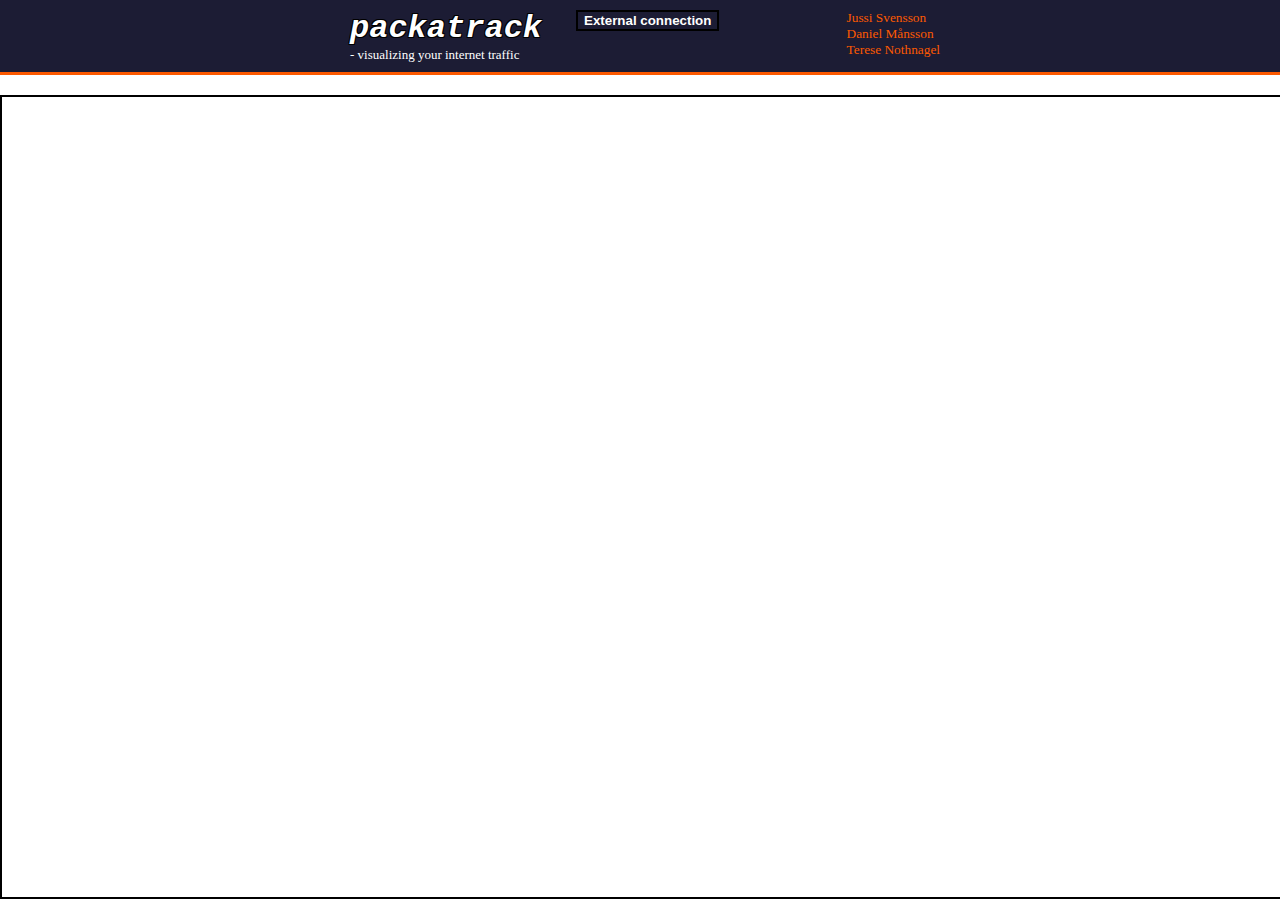
<file: webapp/index.html>
<!DOCTYPE html>
<meta charset="utf-8">
<head>
	<script src="http://d3js.org/d3.v3.min.js"></script>
	<script src="http://d3js.org/topojson.v1.min.js"></script>
	
	<script type="text/javascript" src="js/datamaps.world.js"></script>
	<script type="text/javascript" src="js/jquery-1.11.0.min.js"></script>
	<link href='http://fonts.googleapis.com/css?family=Inconsolata' rel='stylesheet' type='text/css'>
	<link rel="stylesheet" type=text/css" href="css/jquery-ui.css">
	<link rel="stylesheet" type="text/css" href="css/style2.css">

	<script type="text/javascript" src="js/Country.js"></script>
	<script type="text/javascript" src="js/App.js"></script>
	<script type="text/javascript" src="js/DataModel.js"></script>
	<script type="text/javascript" src="js/Init.js"></script>
	<script type="text/javascript" src="js/Map.js"></script>
	<script type="text/javascript" src="js/Barchart.js"></script>
	<script type="text/javascript" src="js/Pie.js"></script>
	<script type="text/javascript" src="js/Connection.js"></script>
	<script type="text/javascript" src="js/Renderer.js"></script>
	<script type="text/javascript" src="js/BallManager.js"></script>
	<script type="text/javascript" src="js/CountryPos.js"></script>
	<script type="text/javascript" src="js/CountryColorFade.js"></script>
	<script type="text/javascript" src="js/pixi.dev.js"></script>
	<!--<script type="text/javascript" src="js/Filter.js"></script>-->

	<script>
		$(document).ready(function() {
			initialize();
			 
		});
	</script>
</head>
<body>
	
	<div id="outerHeader">
			<div id="header">
				<div id="topright" class="float-right">Jussi Svensson<br/>Daniel Månsson<br/>Terese Nothnagel</div>
				<button id="connectButton">External connection</button>
				<div id="upper"><h1>packatrack</h1></div>
				<div id="lower"> - visualizing your internet traffic</div>
			</div>
	</div>
	<div id="siteContainer" class="resizeWidth">
		<div id="outerMapContainer" class="resizeWidth resizeHeight">
			<div id="mapContainer" class="resizeWidth resizeHeight">
				<!-- <button id="resetButton">Reset</button>-->
			</div>
		</div>
		<div id="chartContainer">
		</div>
		<div id="descriptionContainer">
			<!--One flying dot, one packet. <br/>
			Colors and bars show total number of packets/sec.-->
		</div>
	</div>
</body>
</html>
</file>
<file: webapp/css/style2.css>
html {
	height: 100%
}

body {
	height: 100%;
	margin: 0;
	padding: 0;
	background-color: #fff;
}

#siteContainer {
	margin-left: auto;
	margin-right: auto;
	width: 1600px;
	border: solid 2px;
	/*width: 600 + outerMapContainer border * 2 */
}

#mapContainer {
	position: absolute;
	background-color: #fff;
	width: 1600px;
	height: 700px;	
}

#outerMapContainer {
	width: 1600px;
	height: 700px;
}

#top {
	background-color: #1f7;
	height: 120px;
}
#header {
	width:590px;
	margin: auto;
	padding-top: 10px;
	padding-bottom: 10px;
	padding-left: 10px;
}
#outerHeader {
	background-color:#1c1c34;
	margin-bottom: 20px;
	width:100%;
	border-bottom: solid;
	border-color: #FC5900;
}

#upper {
	width:590px;
}

#lower {
	height: 15px;
	width:590px;
	text-align:left;
	color:#FFFFFF;
	font-size: small;
}

#topright {
	color: #FC5900;
	font-size: smaller;
	padding-left:10px;
	padding-bottom:3px;
}


h1 {
	margin-top: 0px;
	margin-bottom: 0px;
	text-align: left;
	color:#FFFFFF;
    font-weight:bold;
    font-style: italic;
    text-shadow:
    -1px -1px 0 #000,
    1px -1px 0 #000,
    -1px 1px 0 #000,
   1px 1px 0 #000;  
   font-family:"Lucida Console", Lucida, monospace;
}

h3 {
	text-align: center;
	color:#F0F0F0;
}

#map-canvas {
	height: 100%
}


#connectButton {
	left: 45%;
	position: absolute;
	border:solid 2px;
	background-color: #1c1c34;
	font-weight: bold;
	color: white;
	border-color: black;
}

#connectButton:hover {
	color: white;
	background-color: #5C6C84;
}

#connectButton:active {
	background-color: #FC5900;
}


#resetButton {
	top: 5px;
	left: 5px;
	position: absolute;
	border:solid 2px;
	background-color: #4C5C74;
	font-weight: bold;
	color: white;
	border-color: black;
}

#resetButton:hover {
	color: white;
	background-color: #5C6C84;
}

#resetButton:active {
	background-color: #FC5900;
}


#chartContainer {
	z-index:11;
	height:100px;
	width:600px;
}


#chartAxisContainer {
	width:40px;
	height:100px;
}


p{
	margin-top: 0;
	margin-bottom: 0;
	margin-left: 3px;
	margin-right: 10px;
}

p.right{
	text-align: right;
	color:#F0F0F0;
	margin-right: 75px;
}

.float-left{
	float: left;
}

.float-right{
	float: right;
}

.text-center{
	margin-top: 5px;
	margin-bottom: 2px;
	text-align:center;
}

.rectangel{
	width:20px;
	height:20px;
	border:1px solid black;
	margin-left: 5px;
}

.unknownRectangel{
	background-color:#18689C;
	float: left;
}

.knownRectangel{
	background-color:#15438A; 
	float: right;
}

.chart rect {
	fill: steelblue;
	stroke: black;	
}

#descriptionContainer {
	text-align: center;

	margin-left:100px;
	width:400px;
	/*font-family: "Inconsolata";*/
	font-size: small;
	color: #337297;
}
</file>
